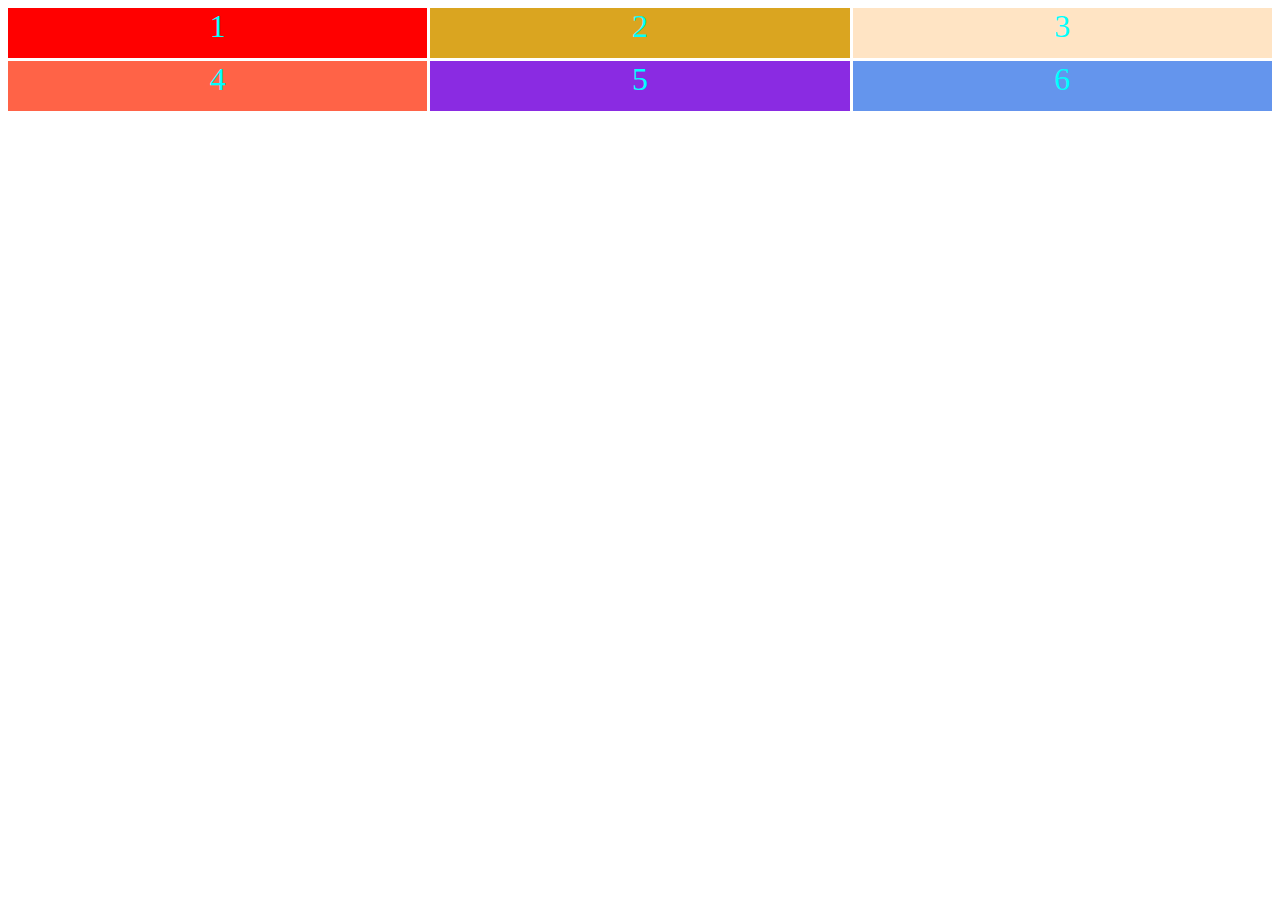
<file: index.html>
<!DOCTYPE html>
<html lang="en">
<head>
    <meta charset="UTF-8">
    <meta name="viewport" content="width=device-width, initial-scale=1.0">
    <title>Document</title>
    <link rel="stylesheet" href="grid.css">
</head>
<body>
    <section>
        <div class="container">
            <div class="content1">1</div>
            <div class="content2">2</div>
            <div class="content3">3</div>
            <div class="content4">4</div>
            <div class="content5">5</div>
            <div class="content6">6</div>
        </div>
    </section>
</body>
</html>
</file>
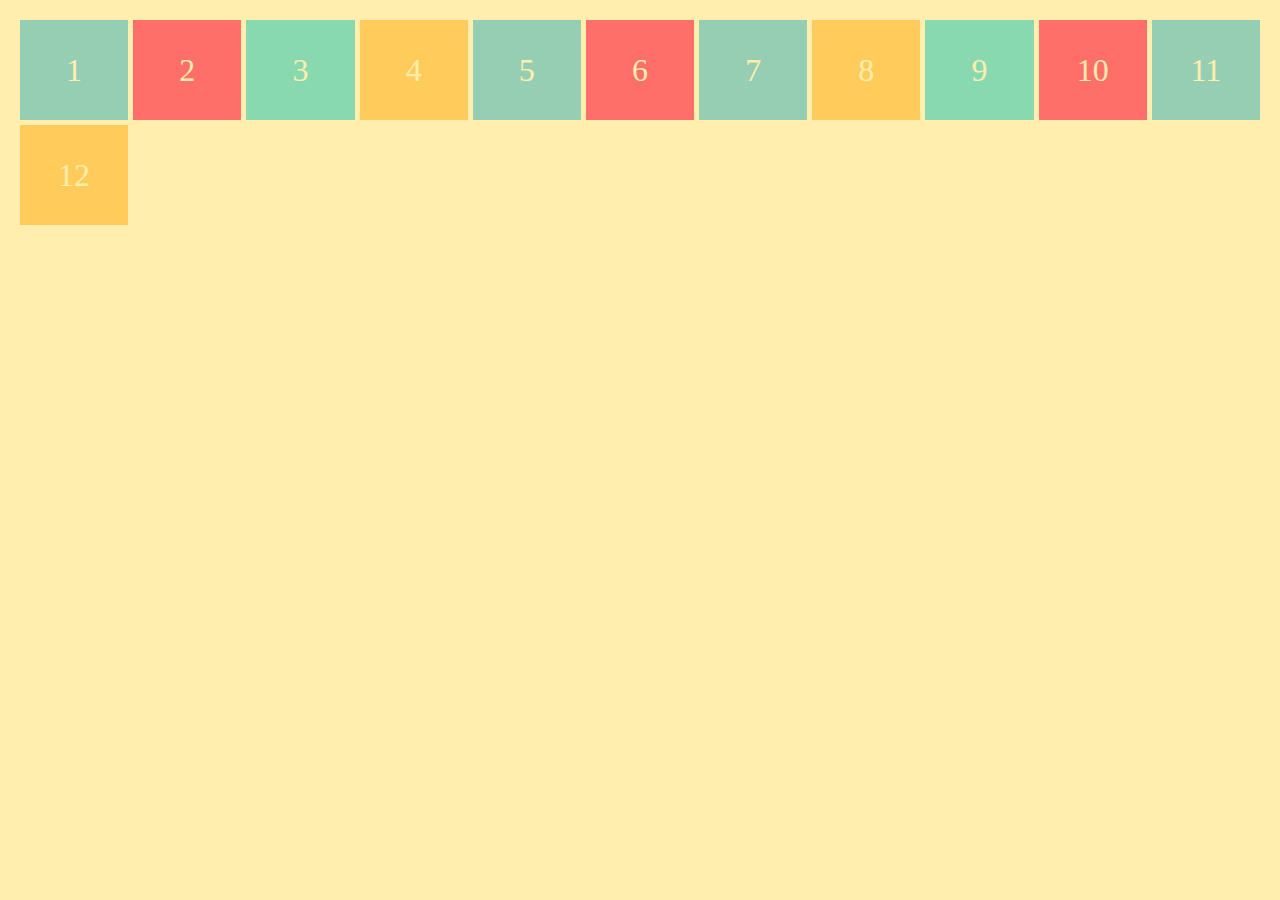
<file: autofit.html>
<!DOCTYPE html>
<html lang="en">
<head>
    <meta charset="UTF-8">
    <meta name="viewport" content="width=device-width, initial-scale=1.0">
    <title>Auto Fit Min Max</title>
    <link rel="stylesheet" href="autofit.css">
</head>
<body>
    <div class="container">
        <div>1</div>
        <div>2</div>
        <div>3</div>
        <div>4</div>
        <div>5</div>
        <div>6</div>
        <div>7</div>
        <div>8</div>
        <div>9</div>
        <div>10</div>
        <div>11</div>
        <div>12</div>
    </div>
</body>
</html>
</file>
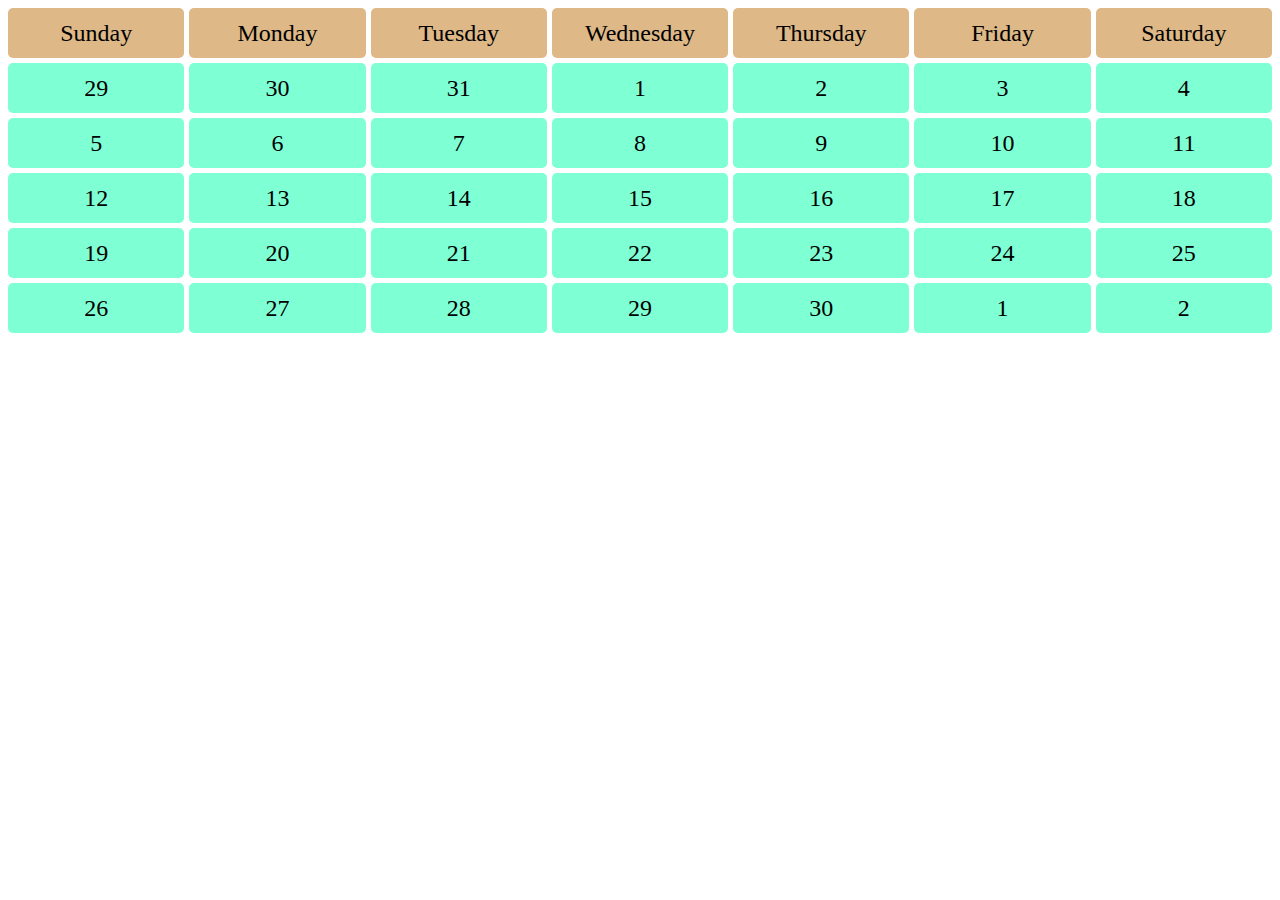
<file: calendar.html>
<!DOCTYPE html>
<html lang="en">
<head>
    <meta charset="UTF-8">
    <meta name="viewport" content="width=device-width, initial-scale=1.0">
    <title>Calendar</title>
    <style>
        .calendar{
            display: grid;
            grid-template-columns: repeat(7, 1fr);
            gap: 5px;
            grid-template-rows: repeat(6,50px);
        }
        .date, .day{
            background-color: aquamarine;
            padding: 10px;
            border-radius: 5px;
            display: flex;
            justify-content: center;
            align-items: center;
            font-size: 1.5em; 
        }
        .day{
            background-color:burlywood;
            padding: 10px;
        }
    </style>
</head>
<body>
    <div class="calendar">
        <div class="day">Sunday</div>
        <div class="day">Monday</div>
        <div class="day">Tuesday</div>
        <div class="day">Wednesday</div>
        <div class="day">Thursday</div>
        <div class="day">Friday</div>
        <div class="day">Saturday</div>
        <div class="date">29</div>
        <div class="date">30</div>
        <div class="date">31</div>
        <div class="date">1</div>
        <div class="date">2</div>
        <div class="date">3</div>
        <div class="date">4</div>
        <div class="date">5</div>
        <div class="date">6</div>
        <div class="date">7</div>
        <div class="date">8</div>
        <div class="date">9</div>
        <div class="date">10</div>
        <div class="date">11</div>
        <div class="date">12</div>
        <div class="date">13</div>
        <div class="date">14</div>
        <div class="date">15</div>
        <div class="date">16</div>
        <div class="date">17</div>
        <div class="date">18</div>
        <div class="date">19</div>
        <div class="date">20</div>
        <div class="date">21</div>
        <div class="date">22</div>
        <div class="date">23</div>
        <div class="date">24</div>
        <div class="date">25</div>
        <div class="date">26</div>
        <div class="date">27</div>
        <div class="date">28</div>
        <div class="date">29</div>
        <div class="date">30</div>
        <div class="date">1</div>
        <div class="date">2</div>
    </div>
</body>
</html>
</file>
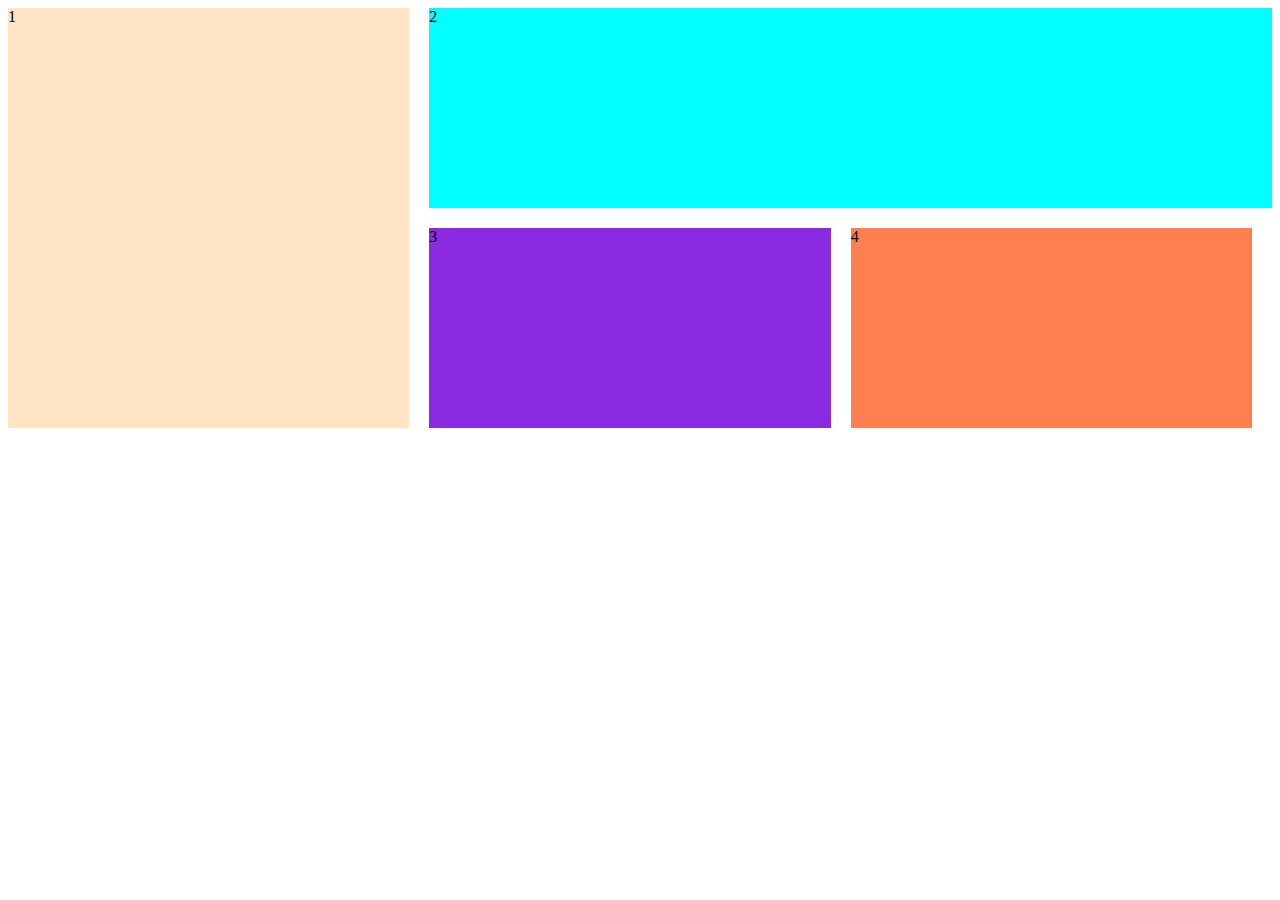
<file: grid-practice.html>
<!DOCTYPE html>
<html lang="en">
<head>
    <meta charset="UTF-8">
    <meta name="viewport" content="width=device-width, initial-scale=1.0">
    <title>Document</title>
    <style>
        .container{
            display: grid;
            grid-template-columns: repeat(3, 1fr) ;
            grid-template-rows: 200px 200px 100px 100px ;
            gap: 20px;
        }

        .box1{
            background-color: bisque;
            grid-column: 1 /2;
            grid-row: 1/3;
        }
        .box2{
            background-color: aqua;
            grid-column: 2/5 ;
        }
        .box3{
            background-color: blueviolet;
        }
        .box4{
            background-color: coral;
        }
    </style>
</head>
<body>
    <div class="container">
        <div class="box1">1</div>
        <div class="box2">2</div>
        <div class="box3">3</div>
        <div class="box4">4</div>
    </div>
</body>
</html>
</file>
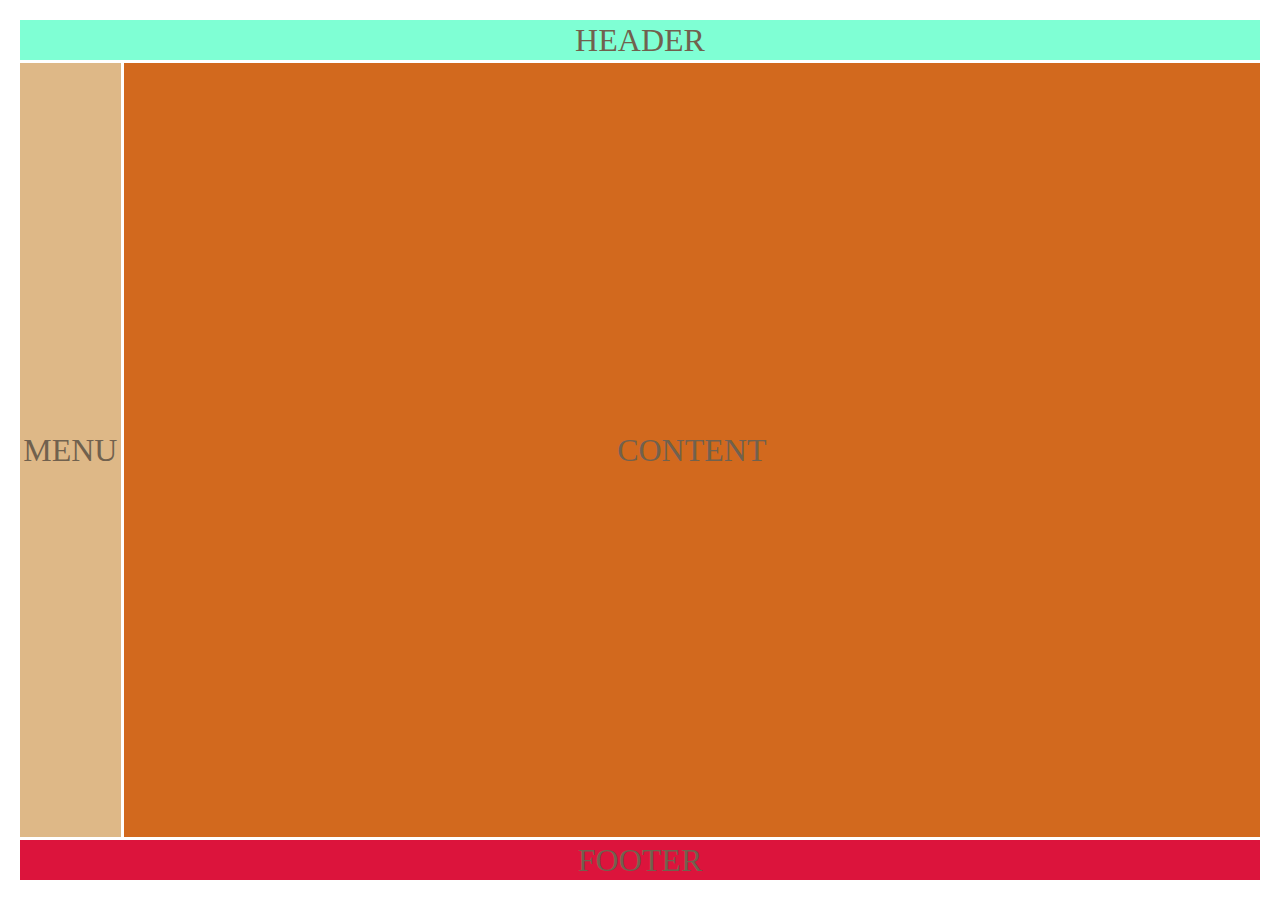
<file: position.html>
<!DOCTYPE html>
<html lang="en">
<head>
    <meta charset="UTF-8">
    <meta name="viewport" content="width=device-width, initial-scale=1.0">
    <title>Positions</title>
    <link rel="stylesheet" href="position.css">
</head>
<body>
    <div class="container">
        <div class="header">HEADER</div>
        <div class="menu">MENU</div>
        <div class="content">CONTENT</div>
        <div class="footer">FOOTER</div>
    </div>
</body>
</html>
</file>
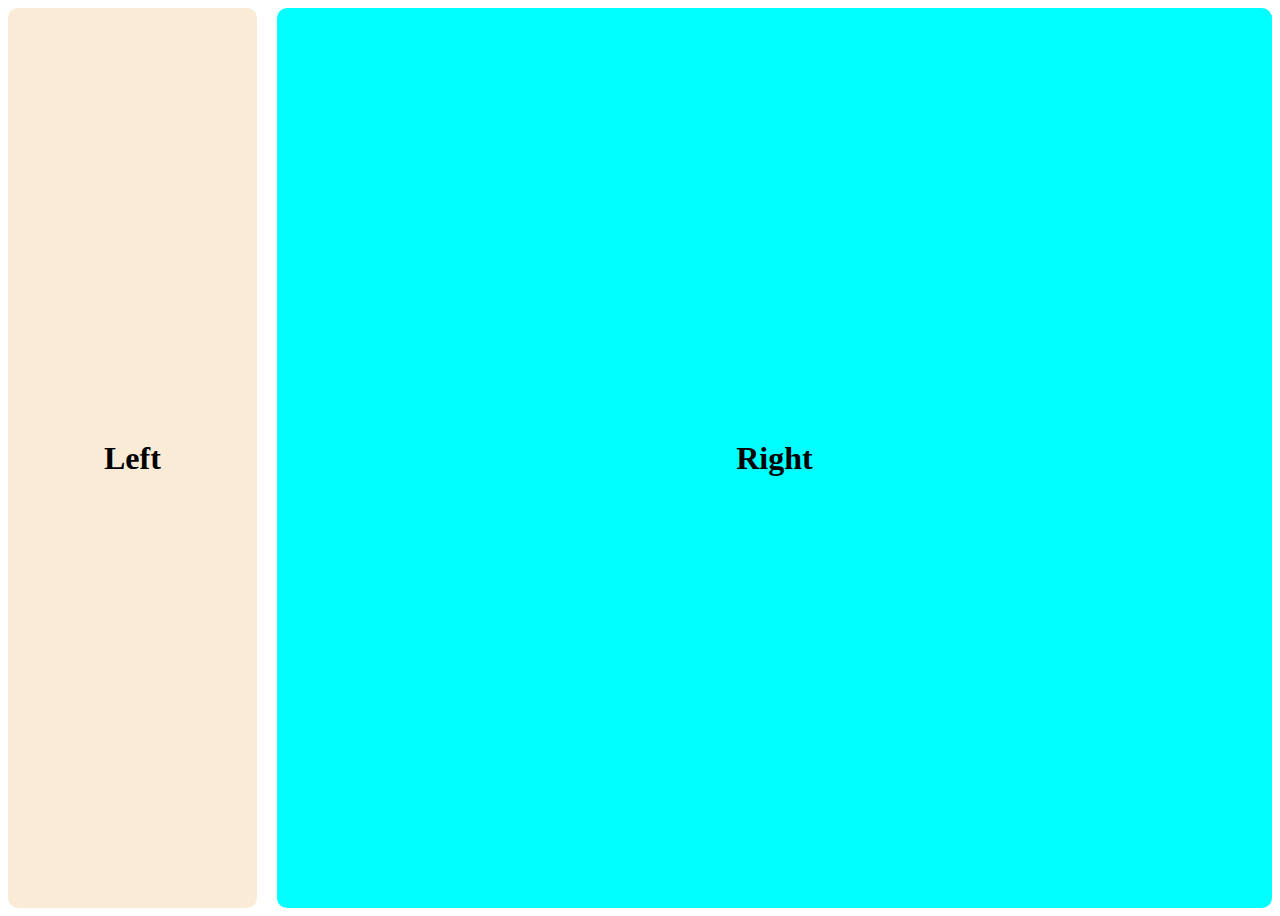
<file: prcatice.html>
<!DOCTYPE html>
<html lang="en">
<head>
    <meta charset="UTF-8">
    <meta name="viewport" content="width=device-width, initial-scale=1.0">
    <title>Prcatice</title>
    <style>
        .container{
            display: flex;
            max-width: 1440px;
            width: 100%;
            justify-content: center;
            gap: 20px;
            margin: 0 auto;
        }
        .box1{
            display: flex;
            background-color: antiquewhite;
            width: 20%;
            height: 100vh;
            justify-content: center;
            align-items: center;
            border-radius: 10px;
        }
        .box2{
            display: flex;
            background-color: aqua;
            width: 80%;
            height: 100vh;
            justify-content: center;
            align-items: center;
            border-radius: 10px;
        }
        @media  screen and (max-width: 576px) {
            .container{
                flex-direction: column;
            }
            .box1{
                width:100%;
                height:20vh;
            }
            .box2{
                width: 100%;
                height: 80vh;
            }
        }
    </style>
</head>
<body>
    <div class="container">
        <div class="box1"><h1>Left</h1></div>
        <div class="box2"><h1>Right</h1></div>
    </div>
</body>
</html>
</file>
<file: grid.css>
.container {
  /* grid-template-column = define the width of the columns */
  /* grid-template-columns: 100px  auto ; */
  /* grid-template-rows = define the height of the rows */
  /* grid-template-rows: 50px 50px 200px;
     /* grid-gap: 3px; */

  /* grid-template is the shorthand method for grid-template-columns & grid-template-rows */
  display: grid;
  /* Start with the rows then column */
  grid-template: repeat(2, 50px) / repeat(3, 1fr);

  gap: 3px;
}

.container > div {
  font-size: 2em;
  display: flex;
  justify-content: center;
  color: aqua;
}
.content1 {
  background-color: red;
}
.content2 {
  background-color: goldenrod;
}
.content3 {
  background-color: bisque;
}
.content4 {
  background-color: tomato;
}
.content5 {
  background-color: blueviolet;
}
.content6 {
  background-color: cornflowerblue;
}
</file>
<file: autofit.css>
.container > div {
    display: flex;
    justify-content: center;
    align-items: center;
    font-size: 2em;
    color: #ffeead;
}

html, body {
  background-color: #ffeead;
  margin: 10px;
}

.container > div:nth-child(1n) {
  background-color: #96ceb4;	
}

.container > div:nth-child(3n) {
  background-color: #88d8b0;
}

.container > div:nth-child(2n) {
      background-color: #ff6f69;
}

.container > div:nth-child(4n) {
      background-color: #ffcc5c;
}

.container {
    display: grid;
    grid-gap: 5px;
    grid-template-columns: repeat(auto-fit, minmax(100px, 1fr));
    grid-auto-rows: 100px;
}
</file>
<file: position.css>
html, body {
    box-sizing: border-box;
    height: 100%;
    padding: 10px;
    margin: 0px;
  }
.container > div {
    font-size: 2em;
    display: flex;
    justify-content: center;
    align-items: center;
    color: rgb(113, 97, 78);
  }
.container{
    height: 100%;
    display: grid;
    gap: 3px;
    grid-template-columns: repeat(12, 1fr);
    grid-template-rows: 40px auto 40px;
    grid-template-areas: 
        "h h h h h h h h h h h h"
        "m c c c c c c c c c c c"
        "f f f f f f f f f f f f";
}

.header{
    background-color: aquamarine;
    /* When i have 2 column, there is 3 column lines */
    /* grid-column: 1 / -1; */
    grid-area: h ;
}

.menu{
    background-color: burlywood;
    grid-area: m;
}

.content{
    background-color: chocolate;
    /* grid-column: 2 / -1 ; */
    grid-area: c;
}

.footer{
    background-color: crimson;
    /* grid-column: 1 / -1; */
    grid-area: f;

}
</file>
